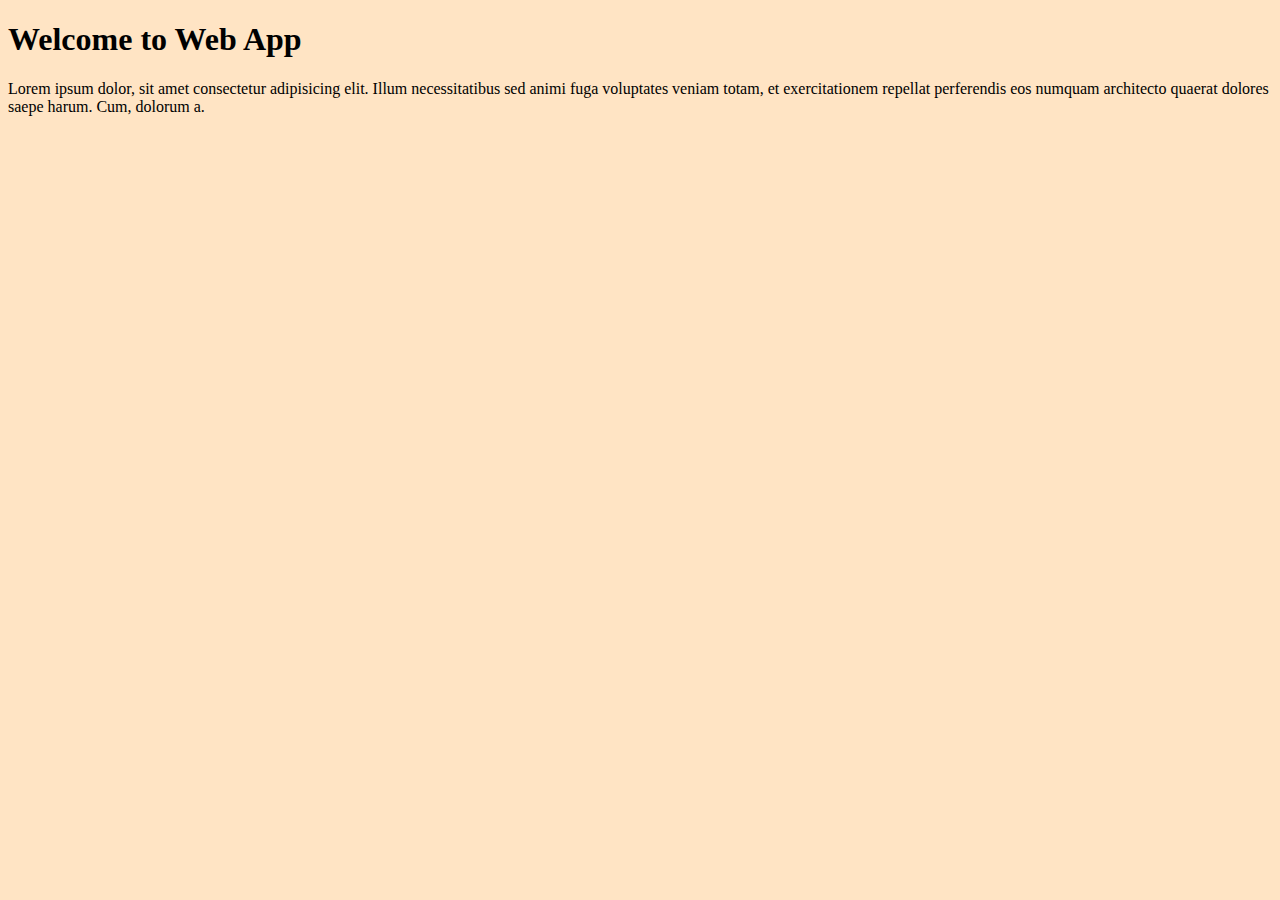
<file: index.html>
<!DOCTYPE html>
<html lang="en">
<head>
    <meta charset="UTF-8">
    <meta name="viewport" content="width=device-width, initial-scale=1.0">
    <link rel="stylesheet" href="styles/style.css">
    
    <title>FirstWebApp</title>
</head>
<body>
    <h1>Welcome to Web App</h1>
    <p>Lorem ipsum dolor, sit amet consectetur adipisicing elit. Illum necessitatibus sed animi
       fuga voluptates veniam totam, et exercitationem repellat perferendis eos numquam architecto 
       quaerat dolores saepe harum. Cum, dolorum a.</p>
</body>
</html>
</file>
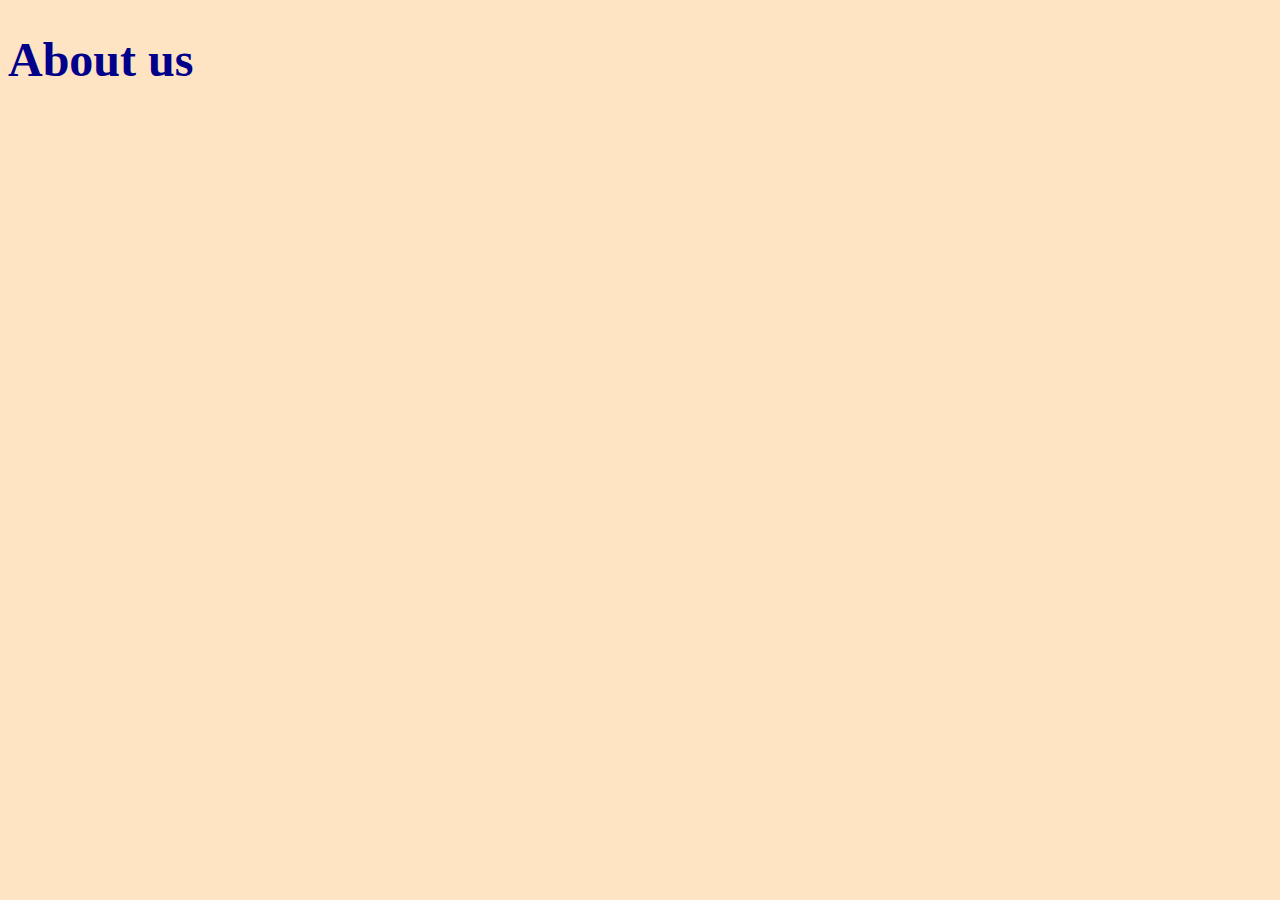
<file: pages/about.html>
<!DOCTYPE html>
<html lang="en">
<head>
    <meta charset="UTF-8">
    <meta name="viewport" content="width=device-width, initial-scale=1.0">
    <link rel="stylesheet" href="../styles/style.css">
    <title>About</title>
    <h1 id="homeTitle">About us</h1>
</head>
<body>
    
</body>
</html>
</file>
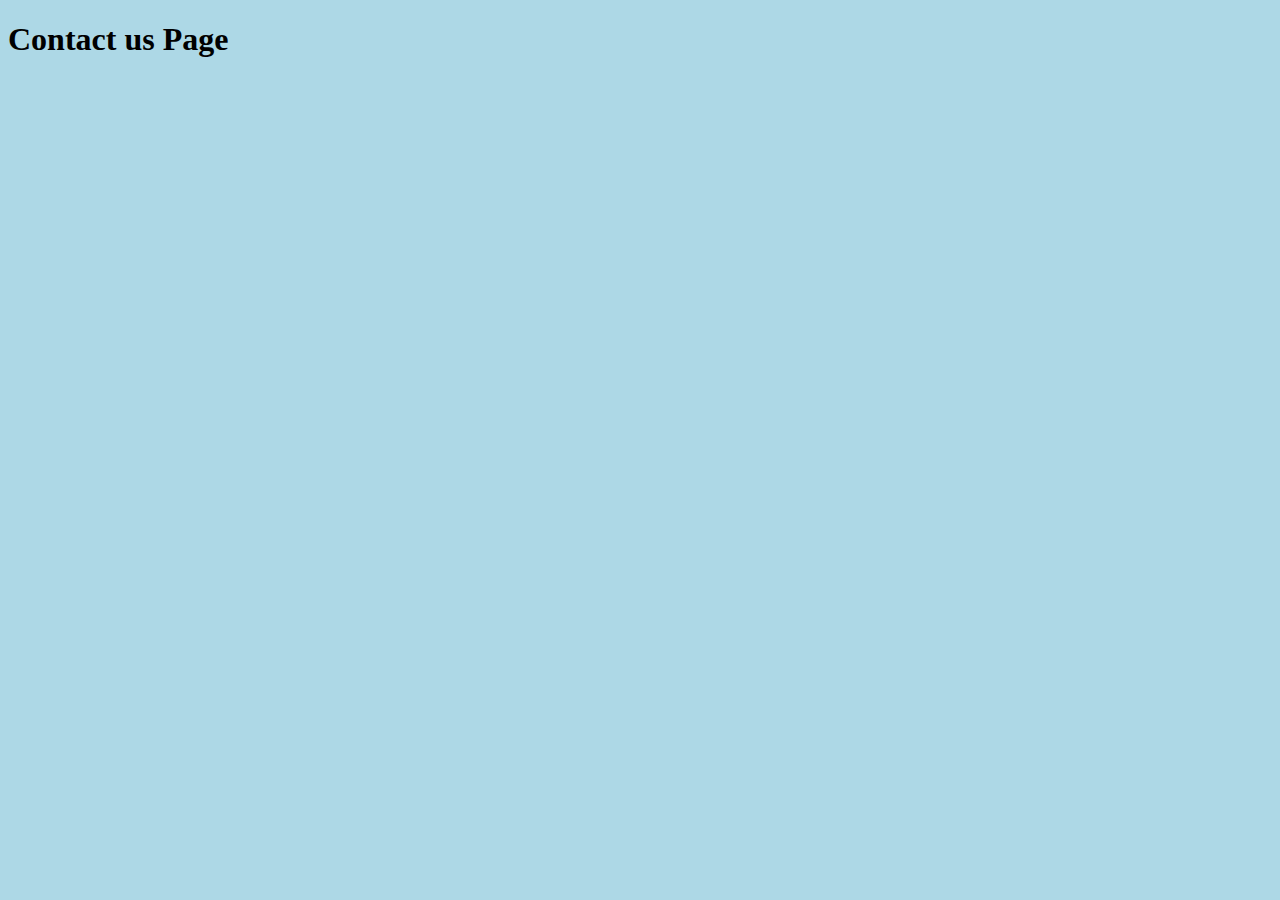
<file: pages/contact.html>
<!DOCTYPE html>
<html lang="en">
<head>
    <meta charset="UTF-8">
    <meta name="viewport" content="width=device-width, initial-scale=1.0">
    <link rel="stylesheet" href="../styles/style.css">
    <title>Contact</title>
</head>
<body id="main">
    <h1>Contact us Page</h1>
</body>
</html>
</file>
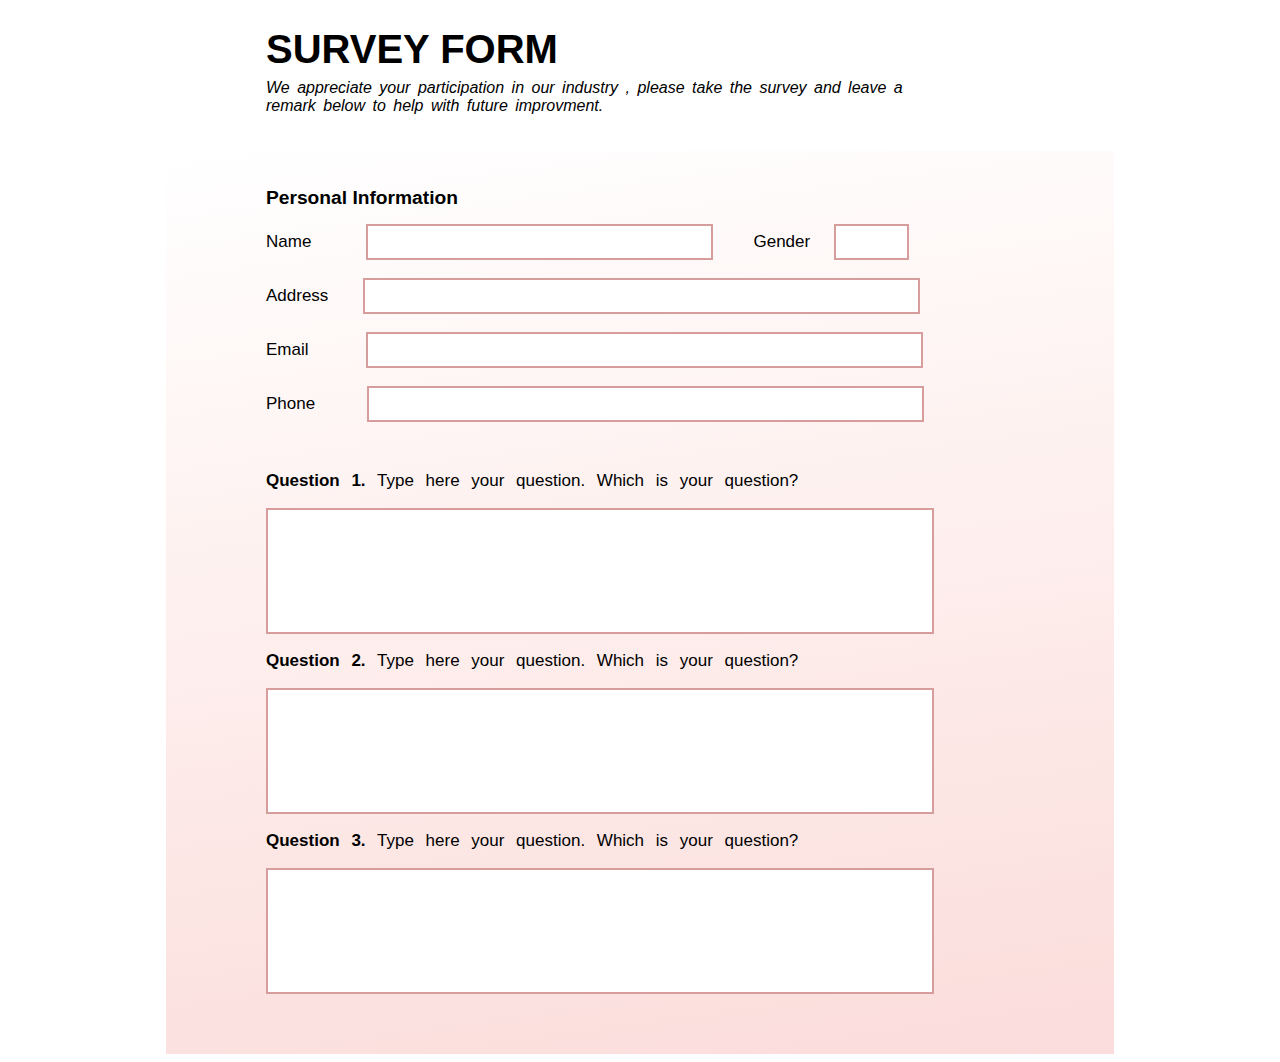
<file: pages/survey.html>
<!DOCTYPE html>
<html lang="en">
<head>
    <meta charset="UTF-8">
    <meta name="viewport" content="width=device-width, initial-scale=1.0">
    <link rel="stylesheet" href="../styles/survey.css">
    <title>Survey Form</title>
</head>
<body>
    <section class =form-element >
    <div class ="header">
        <h1>SURVEY FORM</h1>
        <p><i>We appreciate your participation in our industry , please take the survey and leave a remark
            below to help with future improvment.</i></p> 
    </div>
    <section class="middle">
        <h2>Personal Information</h2>
        <div class = 'form-section'>
        <form class="form-one" action="#">
            <div>
                <label class="my-name" for="name">Name</label>
                <input class ="name-input" type="text" name = "Name">
                <label class = "my-gender" for="gender">Gender</label>
                <input class ="gender-input"  type="text" name = "Gender">
            </div>
            <br>
            <label class ="my-address" for="address">Address</label></label>
            <input class ="address-input" type="text" name = "Address">
            <br>
            <br>
            <label class = "my-email"for="email">Email</label>
            <input class = 'email-input' type="email" name = "Email">
            <br>
            <br>
            <label class="my-phone" for="phone">Phone</label>
            <input class='phone-input' type="tel" name = "Phone">  
        </form>
    </div>
    <section class = form-two>
        <div class="form group">
            <p><b>Question 1.</b> Type here your question. Which is your question?</p>  
          
            <input type="text" for="text">           
        </div>   
        <div class="form group">
            <p><b>Question 2.</b> Type here your question. Which is your question?</p>  
            <input type="text" for="text">           
        </div>   
        <div class="form group">
            <p><b>Question 3.</b> Type here your question. Which is your question?</p>  
            <input type="text" for="text">           
        </div>   
    </section>
    </section>
    </body>
    </html>
</file>
<file: styles/style.css>
body {
        background-color: bisque;   
    }

    .title {
        font-size: 2em;
        color : darkred
    }

    #homeTitle {
        font-size: 3em;
        color : darkblue
    }

    #main {background-color: lightblue;

    }
</file>
<file: styles/survey.css>
body {
           box-sizing: border-box;
           font-family: 'Lucida Sans', 'Lucida Sans Regular', 'Lucida Grande', 'Lucida Sans Unicode', Geneva, Verdana, sans-serif;
          
        }

        .form-element {
            border : 0px solid black;
            width : 75%;
            margin: auto;
            
        }
        
        .header {
            box-sizing: border-box;
            padding-left : 100px;
            background-color: white;

        }
        .header h1 {
            font-family:'Lucida Sans', 'Lucida Sans Regular', 'Lucida Grande', 'Lucida Sans Unicode', Geneva, Verdana, sans-serif;
            font-size:2.5em;
            text-decoration: solid;
            font-weight: bold

        
        }
        .header p {
            position: relative;
            width : 80%;
            word-spacing: 3px;
            bottom :20px;
        }
        
        .middle {
            
            padding-left: 100px ;
            padding-top: 20px;
            background: rgb(255,255,255);
            background: linear-gradient(172deg, rgba(255,255,255,1) 0%, rgba(253,235,233,1) 59%, rgba(252,230,228,1) 72%, rgba(251,225,223,1) 87%, rgba(251,224,222,1) 90%, rgba(251,222,221,1) 94%, rgba(251,220,220,1) 100%, rgba(251,220,218,1) 100%);
        }
        .middle h2 {
            font-size: 1.2em;
            font-family: 'Lucida Sans', 'Lucida Sans Regular', 'Lucida Grande', 'Lucida Sans Unicode', Geneva, Verdana, sans-serif

         }
         .form-one {
            height: 200px;
            width:80%; 
          
        } 
        /* .form-one > div {
            display: flex;
            width: 80% ;
            flex-direction: row;
            align-content:end;
        } */
        .my-name , .my-email , .my-address , .my-phone {
            font-size:17px;
            
        }
        .name-input{
            border: 2px solid rgb(215, 157, 157);
            height: 30px;
            width:50%;  
            margin-left: 50px;
        }


        .my-gender {
            position: relative;
            left:36px;
            font-size: 17px;           
        }
        .gender-input {
            border: 2px solid rgb(215, 157, 157);
            position: relative;
            left :55px;
            height: 30px;
            width:10%;
        }
      
        .address-input {
            border: 2px solid rgb(215, 157, 157);
            height: 30px;
            width:81%;
            margin-left: 30px;

        }
        .email-input {
            border: 2px solid rgb(215, 157, 157);
            height: 30px;
            width:81%;
            margin-left: 53px;        
        }
        .phone-input {
            border: 2px solid rgb(215, 157, 157);
            height: 30px;
            width:81%;
            margin-left: 47px;    

        }
        .form-two {
            display: flex;
            flex-direction: column;
            height : 600px;
            padding-top: 30px;

        }
        .form-two > div p {
            font-size: 17px;
            width : 100%;
            word-spacing: 7px;
           
        }

        .form-two > div > input {
            height :120px;
            width : 77.8%;
            border: 2px solid rgb(215, 157, 157);
        }
</file>
